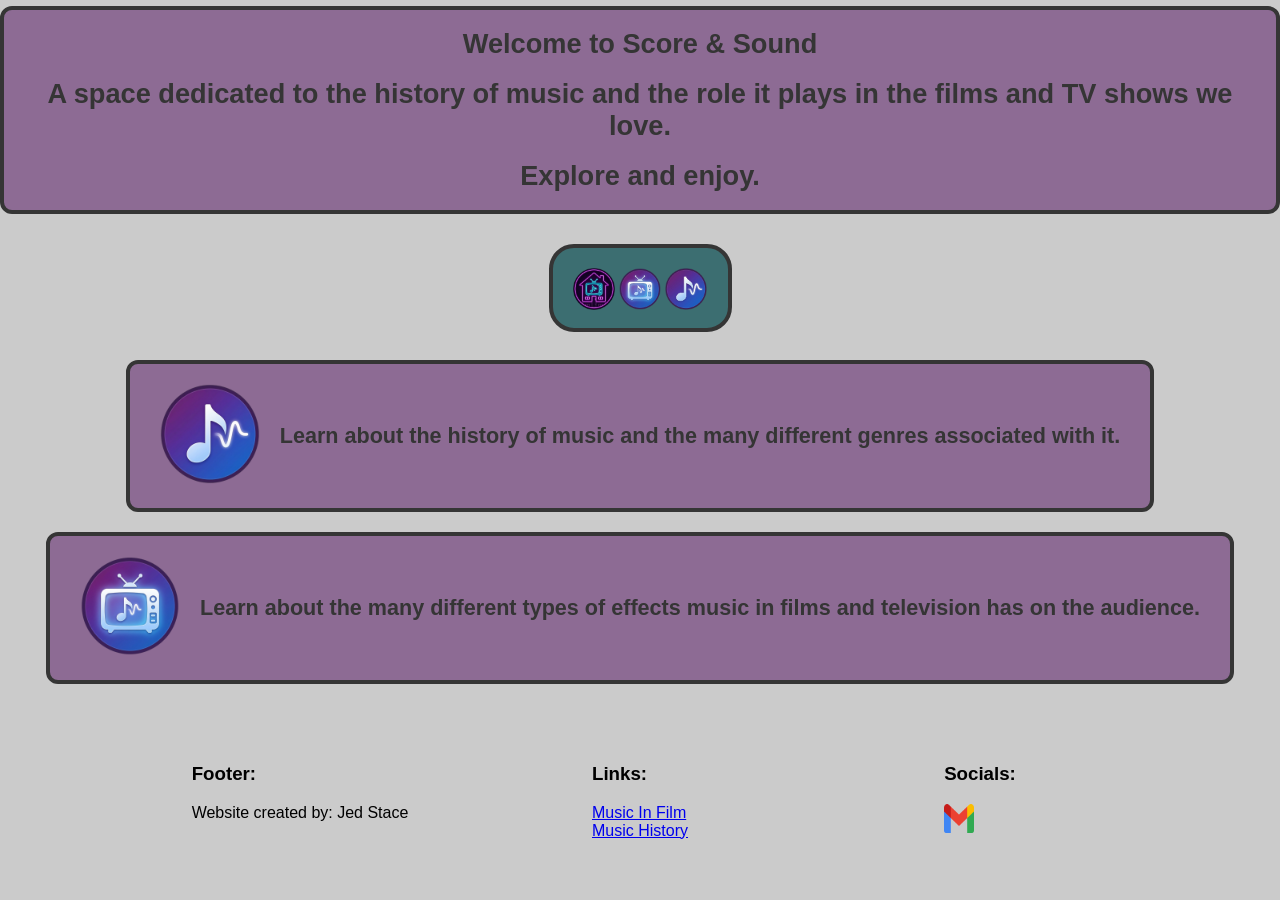
<file: index.html>
<!DOCTYPE html>
<html>
<head>
<title>Home</title>
<link rel="stylesheet" href="style.css">
<link rel="icon" type="image/png" href="Images/Home_Icon.png">
</head>
<body>

    <div class="container">
        <div class="Welcome">
    <header>
        <h1>Welcome to Score & Sound</h1> 
        <h1>A space dedicated to the history of music and the role it 
            plays in the films and TV shows we love.</h1>
            <h1>Explore and enjoy.</h1>
    </header>
        </div>
    </div>

<div class="container">
<div class="NavBar">
        <nav>
        <a href="index.html">
            <img src="Images/Home_Icon.png" alt="Home" class="hover-img" style="width: 42px; height: 42px;"></a>
        <a href="television.html">
            <img src="Images/Television_Icon.png" alt="Television" class="hover-img" style="width: 42px; height: 42px;"></a>
        <a href="music.html">
            <img src="Images/Music_Icon.png" alt="Music" class="hover-img" style="width: 42px; height: 42px;"></a>
    </nav>
    </div>
    </div>


<div class="music-background">
<div class="logo-container">
    <a href="music.html">
        <img src="Images/Music_Icon.png" alt="Music" class="hover-bigimg" style="width: 100px; height: 100px;"></a>
        <div class="paragraphs">
            <h2>Learn about the history of music and the many different genres associated with it.</h2>
        </div>
</div>
</div>

<div class="tv-background">
<div class="logo-container">
    <a href="television.html">
        <img src="Images/Television_Icon.png" alt="Television" class="hover-bigimg" style="width: 100px; height: 100px;"></a>
        <div class="paragraphs">
            <h2>Learn about the many different types of effects music in films and television has on the audience.</h2>
        </div>
</div>
</div>


<div class="grid-container">
  <div class="column">
    <footer>
      <h3>Footer:</h3>
      <p>Website created by: Jed Stace</p>
    </footer>
  </div>

  <div class="column">
    <h3>Links:</h3>
    <a href="https://www.youtube.com/watch?v=iSkJFs7myn0" target="_blank">Music In Film</a><br>
    <a href="https://www.youtube.com/watch?v=Am18ZxKgi_g" target="_blank">Music History</a><br>
  </div>

  <div class="column">
    <h3>Socials:</h3>
    <a href="https://mail.google.com/mail/?view=cm&to=24144js@hvhs.school.nz" target="_blank">
        <img src="Images/Gmail_icon.png" alt="Gmail" class="hover-img" style="width: 30px; height: 29px;">
    </a>
  </div>
</div>

</body>
</html>
</file>
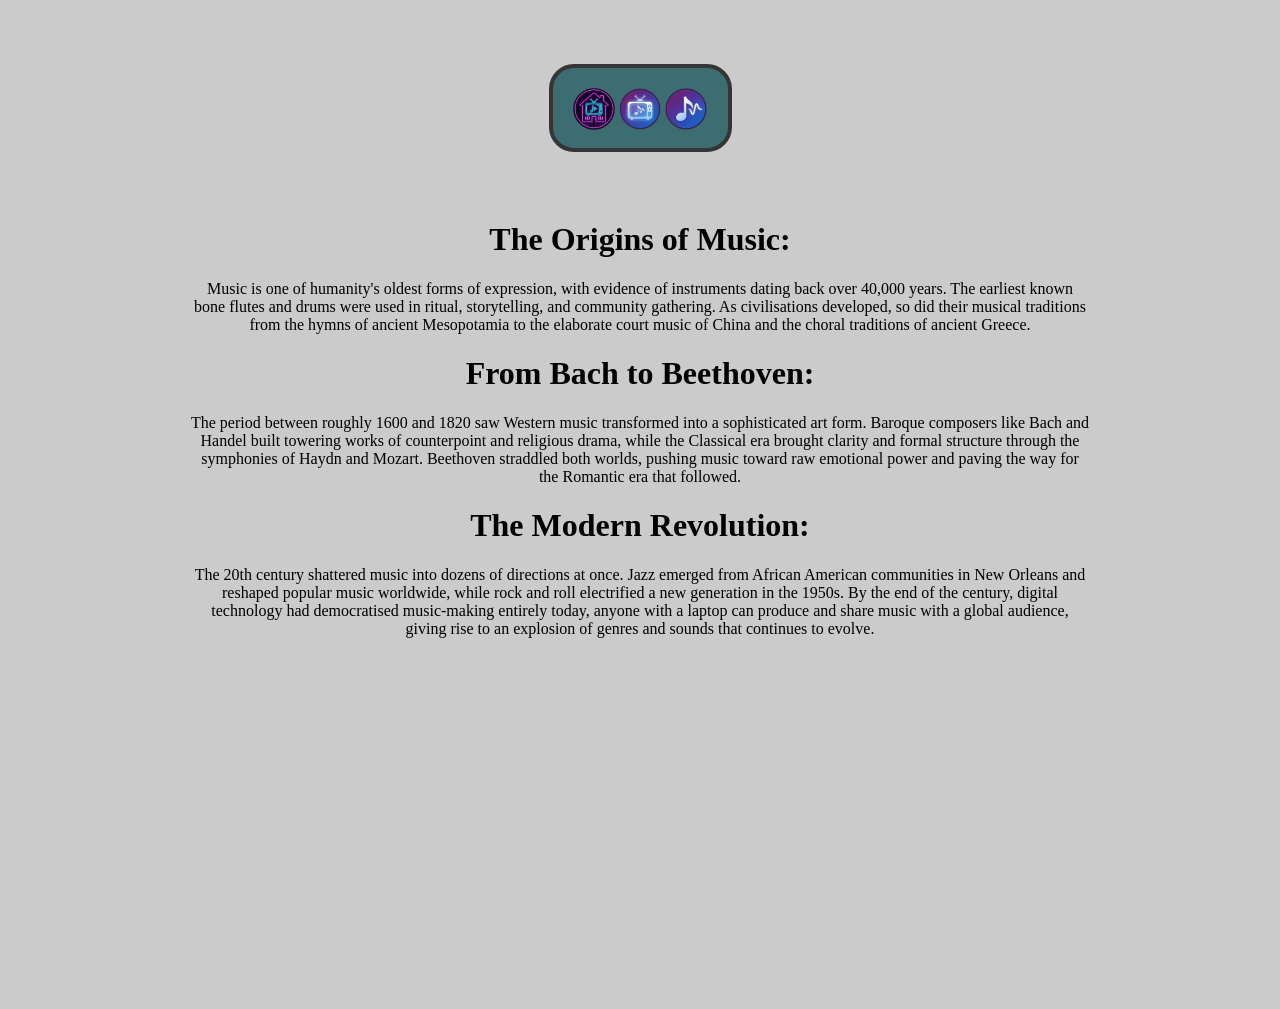
<file: music.html>
<!DOCTYPE html>
<html lang="en">
<head>
    <meta charset="UTF-8">
    <meta name="viewport" content="width=device-width, initial-scale=1.0">
    <title>Music</title>
    <link rel="stylesheet" href="style.css">
    <link rel="icon" type="image/png" href="Images/Music_Icon.png">
</head>
<body>

    <div class="container">
        <div class="NavBar">
    <nav>
    <a href="index.html">
            <img src="Images/Home_Icon.png" alt="Home" class="hover-img" style="width: 42px; height: 42px;"></a>
    <a href="television.html">
            <img src="Images/Television_Icon.png" alt="Television" class="hover-img" style="width: 42px; height: 42px;"></a>
    <a href="music.html">
            <img src="Images/Music_Icon.png" alt="Music" class="hover-img" style="width: 42px; height: 42px;"></a>
    </nav>
    </div>
    </div>

<div class="containerMusic">
<div class="Music-paragraphs">
    <h1>The Origins of Music:</h1>
    <p>Music is one of humanity's oldest forms of expression, with evidence of instruments dating back over 40,000 years. 
        The earliest known bone flutes and drums were used in ritual, 
        storytelling, and community gathering. As civilisations developed, 
        so did their musical traditions from the hymns of ancient 
        Mesopotamia to the elaborate court music of China and the choral traditions of ancient Greece.</p>

    <h1>From Bach to Beethoven:</h1>
    <p>
The period between roughly 1600 and 1820 saw Western music transformed into a sophisticated art form. Baroque composers like Bach and Handel built towering works of counterpoint and religious drama, 
while the Classical era brought clarity and formal structure through the symphonies of Haydn and Mozart. Beethoven straddled both worlds, 
pushing music toward raw emotional power and paving the way for the Romantic era that followed.</p>

    <h1>The Modern Revolution:</h1>
    <p>The 20th century shattered music into dozens of directions at once. Jazz emerged from African American communities in New Orleans and reshaped popular music worldwide, 
        while rock and roll electrified a new generation in the 1950s. By the end of the century, 
        digital technology had democratised music-making entirely today, 
        anyone with a laptop can produce and share music with a global audience, 
        giving rise to an explosion of genres and sounds that continues to evolve.</p>
</div>
</div>

<div class="musicyoutube">
   <iframe width="560" height="315" src="https://www.youtube.com/embed/Am18ZxKgi_g" title="Music in Film" 
   frameborder="0" allow="accelerometer; autoplay; clipboard-write; encrypted-media; gyroscope; picture-in-picture; 
   web-share" referrerpolicy="strict-origin-when-cross-origin" allowfullscreen></iframe>
</div>
    
</body>
</html>
</file>
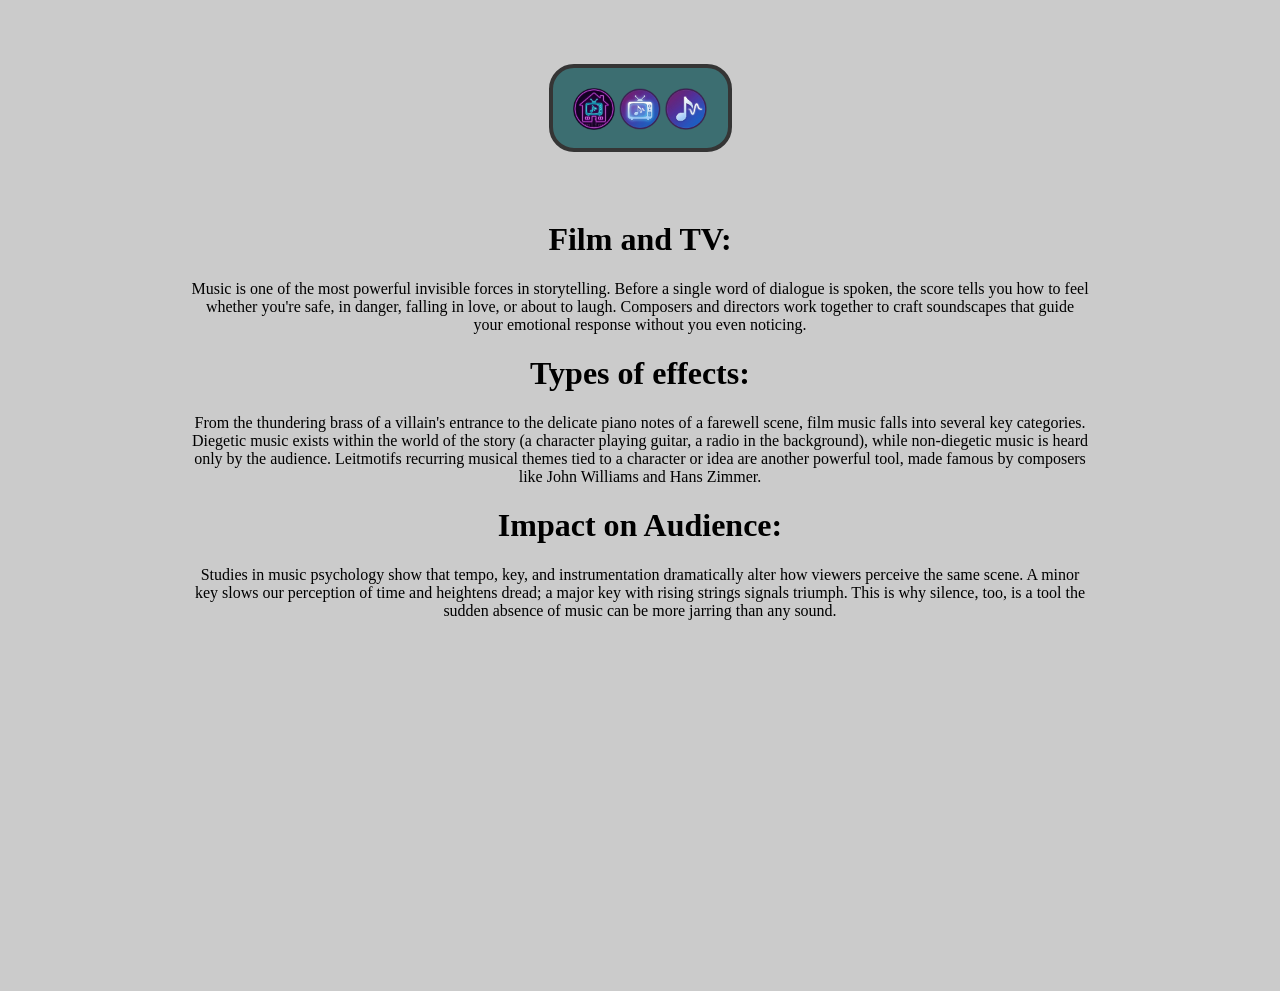
<file: television.html>
<!DOCTYPE html>
<html lang="en">
<head>
    <meta charset="UTF-8">
    <meta name="viewport" content="width=device-width, initial-scale=1.0">
    <title>Television</title>
    <link rel="stylesheet" href="style.css">
    <link rel="icon" type="image/png" href="Images/Television_Icon.png">
</head>
<body>

<div class="container">
<div class="NavBar">
        <nav>
        <a href="index.html">
            <img src="Images/Home_Icon.png" alt="Home" class="hover-img" style="width: 42px; height: 42px;"></a>
        <a href="television.html">
            <img src="Images/Television_Icon.png" alt="Television" class="hover-img" style="width: 42px; height: 42px;"></a>
        <a href="music.html">
            <img src="Images/Music_Icon.png" alt="Music" class="hover-img" style="width: 42px; height: 42px;"></a>
</nav>
</div>
</div>

<div class="containerTV">
<div class="TV-paragraphs">
    <h1>Film and TV:</h1>
    <p>Music is one of the most powerful invisible forces in storytelling. Before a single word of dialogue is spoken, 
        the score tells you how to feel whether you're safe, in danger, falling in love, or about to laugh. 
        Composers and directors work together to craft soundscapes that guide your emotional response without you even noticing.</p>

    <h1>Types of effects:</h1>
    <p>From the thundering brass of a villain's entrance to the delicate piano notes of a farewell scene, 
        film music falls into several key categories. Diegetic music exists within the world of the story (a character playing guitar, a radio in the background), 
        while non-diegetic music is heard only by the audience. 
        Leitmotifs recurring musical themes tied to a character or idea are another powerful tool, 
        made famous by composers like John Williams and Hans Zimmer.</p>

    <h1>Impact on Audience:</h1>
    <p>Studies in music psychology show that tempo, key, and instrumentation dramatically alter how viewers perceive the same scene. 
        A minor key slows our perception of time and heightens dread; a major key with rising strings signals triumph. 
        This is why silence, too, is a tool the sudden absence of music can be more jarring than any sound.</p>
</div>
</div>

<div class="tvyoutube">
   <iframe width="560" height="315" src="https://www.youtube.com/embed/iSkJFs7myn0" title="Music in Film" 
   frameborder="0" allow="accelerometer; autoplay; clipboard-write; encrypted-media; gyroscope; picture-in-picture; 
   web-share" referrerpolicy="strict-origin-when-cross-origin" allowfullscreen></iframe>
</div>

    
</body>
</html>
</file>
<file: style.css>
.container {
    display: flex;
    justify-content: center;
    align-items: center;
    height: 20vh;
}

.grid-container {
  display: grid;
  grid-template-columns: repeat(3, minmax(180px, 1fr));
  gap: 20px;
  width: min(1000px, 90%);
  margin: auto;
  justify-items: center;
  margin-top: auto;
}

.TV-paragraphs {
    max-width: 900px;
    margin: 0 auto;
    padding: 20px;
    text-align: center;
}

.Music-paragraphs {
    max-width: 900px;
    margin: 0 auto;
    padding: 20px;
    text-align: center;
}

.Welcome {
  display: flex;
  justify-content: center;
  align-items: center;
  height: 20vh;
  width: min(1000px, 90%);
  margin: auto;
  text-align: center;
  background-color: #8d6b94;
  color: #353535;
  padding: 10px 20px;
  border-radius: 12px; 
  border: 4px solid #353535;
  width: fit-content;
  margin: 0 auto;
  margin-top: 40px;
  text-align: center;
  font-size: 0.85rem;
  font-family: Trebuchet, sans-serif;
}

html, body {
  background-color: #cbcbcb;
    margin: 0;
  min-height: 100vh;
}

body {
  display: flex;
  flex-direction: column;
}

.column {
    padding: 10px;
    font-family: Trebuchet, sans-serif;
}


.NavBar {
    border-radius: 25px;
    background-color: #3c6e71;
    border: 4px solid #353535;
    padding: 20px;
    width: 135px;
    height: 40px;
    margin-top: 35px;
}

.logo-container {
  display: flex;         
  align-items: center;  
  gap: 20px;            
  justify-content: center;
}

.logo {
  width: 100px;
  height: auto;
}

.tvlogo-container {
  position: relative;
}

.musicread-container {
  position: relative;
}

.hover-img {
  transition: transform 0.3s ease, box-shadow 0.3s ease;
}

.hover-img:hover {
  transform: scale(1.05) translateY(-5px);
  box-shadow: 0 12px 24px rgba(60, 110, 113, 1);
}

.hover-bigimg {
  transition: transform 0.3s ease, box-shadow 0.3s ease;
}

.hover-bigimg:hover {
  transform: scale(1.1) translateY(-10px);
  box-shadow: 0 12px 24px #8d6b94;
}

.tv-background {
  background-color: #8d6b94;
  color: #353535;
  padding: 20px 30px;
  border-radius: 12px; 
  border: 4px solid #353535;
  width: fit-content;
  margin: 0 auto;
  text-align: center;
}

.music-background {
  background-color: #8d6b94;
  color: #353535;
  padding: 20px 30px;
  border-radius: 12px; 
  border: 4px solid #353535;
  width: fit-content;
  margin: 0 auto;
  text-align: center;
  margin-bottom: 20px;
}

.paragraphs {
  font-family: Trebuchet, sans-serif;
  font-size: 0.9rem;
  font-weight: bold;
}

.tvyoutube {
  display: flex;
  justify-content: center;
  margin-top: 20px;
}

.musicyoutube {
  display: flex;
  justify-content: center;
  margin-top: 20px;
}
</file>
